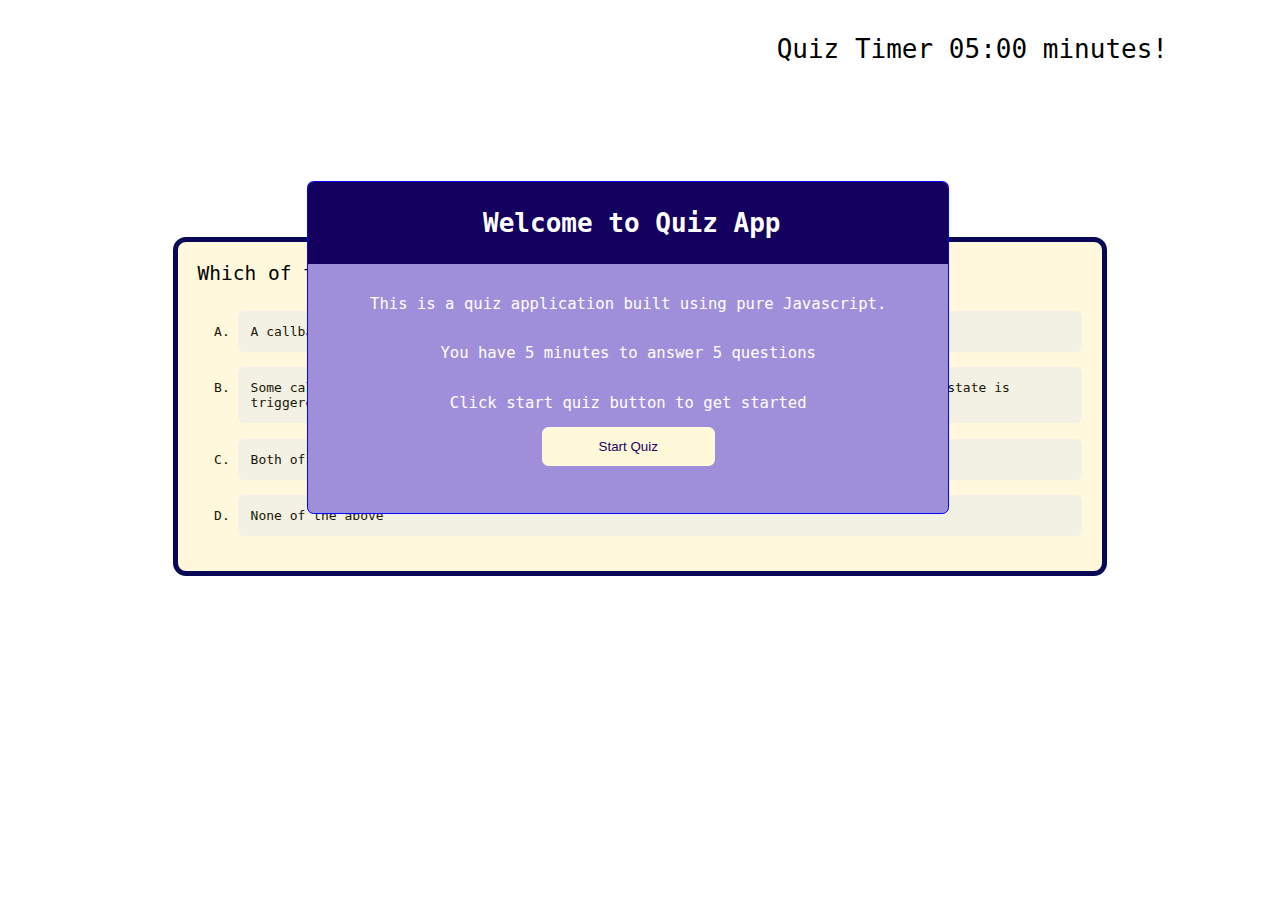
<file: index.html>
<!DOCTYPE html>
<html lang="en">
<head>
    <meta charset="UTF-8">
    <meta name="viewport" content="width=device-width, initial-scale=1.0">
    <title>Quiz App</title>
    <link rel="stylesheet" href="./css/styles.css" />
</head>
<body>
    <div class="start-timer">Quiz Timer <span id="time">05:00</span> minutes!</div>
    <div class="main-content">
        <div class="quiz-info">
            <h1>Welcome to Quiz App</h1>
            <div class="app-detail">
                <p>This is a quiz application built using pure Javascript.</p>
                <p>You have 5 minutes to answer 5 questions</p>
                <p>Click start quiz button to get started</p>
            <button class="start-quiz">Start Quiz</button>
            </div>
        </div>
        
        <div class="score-card">
            <h1 class="displayPass"></h1>
            <div class="score-details">
                <p>You have completed the quiz.</p>
            <p>You got <span class="my-score">5</span> out of <span class="total-score">5</span> questions right</p>
            <button class="restart-quiz">Restart</button>
            </div>
        </div>
        <div class="Total-Questions">
            Question<h5>1/8</h5>
        </div>
        <div class="score"></div>
        <div class="question">
            <div class="questions"></div>
            <ul class="answers">
                <li>
                    <input type="radio" name="question" id="answerA" value="">
                    <label for="answerA"></label>                  
                </li>
                <li>
                    <input type="radio" name="question" id="answerB" value="">
                    <label for="answerB"></label>                  
                </li>
                <li>
                    <input type="radio" name="question" id="answerC" value="">
                    <label for="answerC"></label>                  
                </li>
                <li>
                    <input type="radio" name="question" id="answerD" value=""> 
                    <label for="answerD"></label>
                </li>
            </ul>
            <input type="button" value="Next" id="nextQuestion">
        </div>
        
    </div>
    

    <script src="./js/app.js"></script>
</body>
</html>
</file>
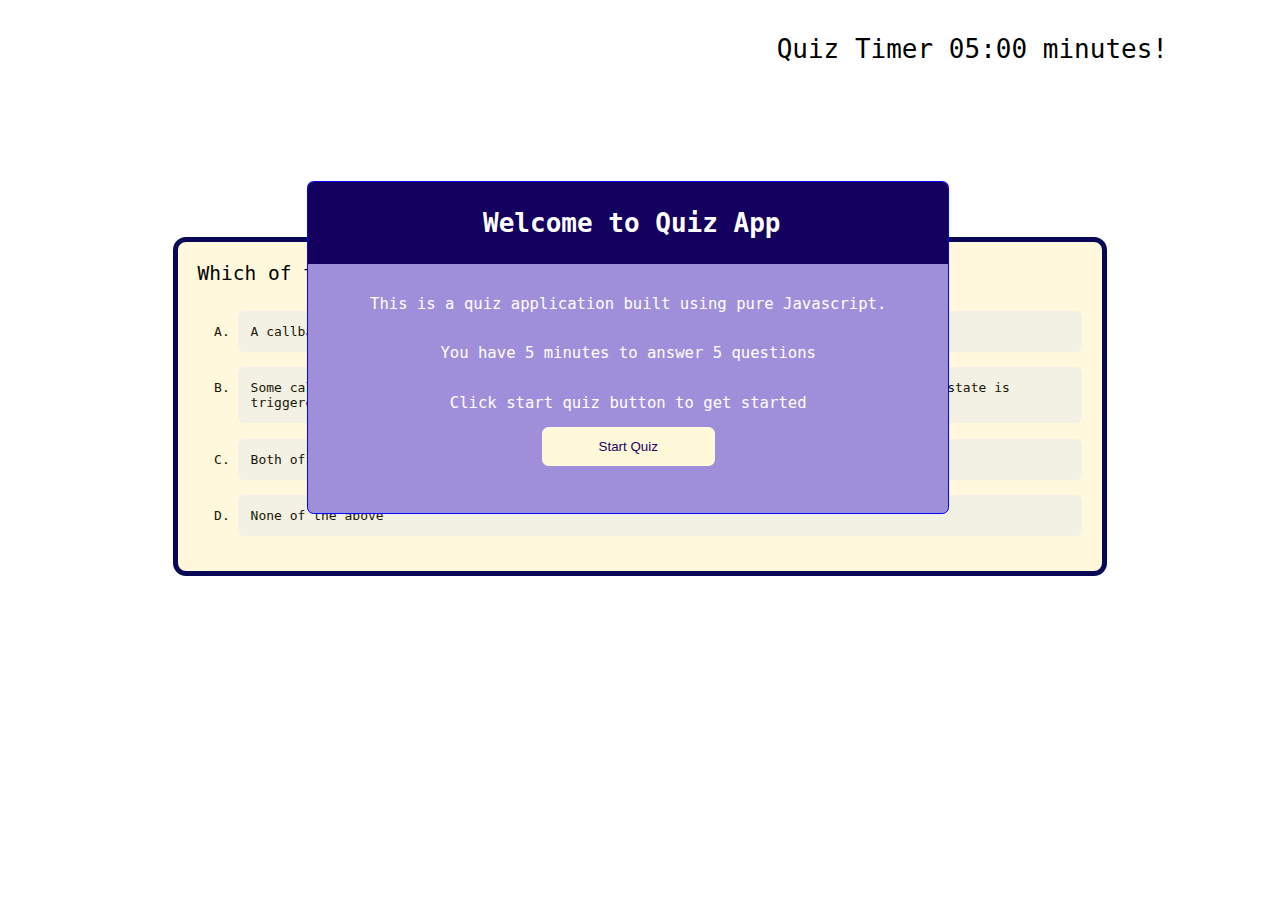
<file: app.html>
<!DOCTYPE html>
<html lang="en">
<head>
    <meta charset="UTF-8">
    <meta name="viewport" content="width=device-width, initial-scale=1.0">
    <title>Quiz App</title>
    <link rel="stylesheet" href="./css/styles.css" />
</head>
<body>
    <div class="start-timer">Quiz Timer <span id="time">05:00</span> minutes!</div>
    <div class="main-content">
        <div class="quiz-info">
            <h1>Welcome to Quiz App</h1>
            <div class="app-detail">
                <p>This is a quiz application built using pure Javascript.</p>
                <p>You have 5 minutes to answer 5 questions</p>
                <p>Click start quiz button to get started</p>
            <button class="start-quiz">Start Quiz</button>
            </div>
        </div>
        
        <div class="score-card">
            <h1 class="displayPass"></h1>
            <div class="score-details">
                <p>You have completed the quiz.</p>
            <p>You got <span class="my-score">5</span> out of <span class="total-score">5</span> questions right</p>
            <button class="restart-quiz">Restart</button>
            </div>
        </div>
        <div class="Total-Questions">
            Question<h5>1/8</h5>
        </div>
        <div class="score"></div>
        <div class="question">
            <div class="questions"></div>
            <ul class="answers">
                <li>
                    <input type="radio" name="question" id="answerA" value="">
                    <label for="answerA"></label>                  
                </li>
                <li>
                    <input type="radio" name="question" id="answerB" value="">
                    <label for="answerB"></label>                  
                </li>
                <li>
                    <input type="radio" name="question" id="answerC" value="">
                    <label for="answerC"></label>                  
                </li>
                <li>
                    <input type="radio" name="question" id="answerD" value=""> 
                    <label for="answerD"></label>
                </li>
            </ul>
            <input type="button" value="Next" id="nextQuestion">
        </div>
        
    </div>
    

    <script src="./js/app.js"></script>
</body>
</html>
</file>
<file: css/styles.css>
html, body {
    /* height: 100vh; */
    /* overflow: hidden; */
    font-style: normal;
    font-family: monospace;
}

ul li {
    /* list-style: upper-alpha;
    font-size: 1.2rem; */
    /* border: 1px solid steelblue; */
    margin-bottom: 1.2rem;
    padding: 1rem;
    background: #f3f1e4;
    border-radius: 6px;
    color: #191603;
}

/* input[type="radio"] {
    display: none;
} */

input[type="radio"]:checked+label {
    /* background-color: #080857; */
    font-weight: bold;
    color: rgb(46, 116, 223);
}
input[type="radio"] {
    display: none;
}

label {
    cursor: pointer;
    /* padding-right: 50em;
    padding-top: 0.5em;
    padding-bottom: 0.5em; */
}


ul.answers {
    list-style: upper-alpha;
}

h1 {
    background: #14005f;
    color: white;
    margin: 0;
    width: 93%;
    padding: 1em;
    /* overflow: hidden; */
    text-align: center;
}

span.my-score, .total-score {
    font-weight: 900;
    color: #51466e;
    font-size: 1em;
}

.start-timer {
    text-align: end;
    padding-right: 4em;
    font-size: 2em;
    padding-top: 1em;
}

p {
    display: inline-block;
}

.score-card, .quiz-info {
    border: 1px solid blue;
    width: 50%;
    position: absolute;
    background: #9f8fdb;
    border-radius: .5em;
    left: 24%;
    margin: 0;
    overflow: hidden;
}

.app-detail {
    width: 90%;
    margin: 0 auto;
    padding-bottom: 3em;
    font-size: 1.2rem;
    color: white;
    text-align: center;
    padding-top: 1em;
    display: block;

}

.score-details {
    width: 56%;
    /* margin: 25px; */
    /* background: yellow; */
    margin: 0 auto;
    padding-bottom: 3em;
    font-size: 1.5rem;
    color: white;
    text-align: center;
    padding-top: 1em;
}

button {
    color: #1b0063;
    width: 30%;
    padding: .9em;
    background: #fff8d9;
    border-radius: .5rem;
    outline: none;
    border: none;
    margin-top: 2em;
    cursor: pointer;
    display: block;
    margin: 0 auto;
}

.score {
    border: 1px solid;
    width: 50%;
    z-index: 1000;
    height: 30vh;
    position: absolute;
    left: 25%;
    background: #271b55;
    color: white;
    font-size: 2em;
    border-radius: 10px;
    text-align: center;
    top: 30%;
    display: none;
    padding-top: 5em;
}

.main-content {
    width: 100%;
    padding-top: 9em;
}

.question {
    width: 70%;
    /* border: 1px solid; */
    margin: 0 auto;
    background-color: cornsilk;
    padding: 1.5rem;
    border-radius: 1rem;
    border: 5px solid #080857;
}

.Total-Questions {
    text-align: center;
    font-size: 2em;
    margin-bottom: 1em;
}

.questions {
    font-size: 1.5em;
    padding-bottom: 1rem;
}

.question #nextQuestion {
    margin: 10px auto;
    display: block;
    margin-top: 30px;
}

input#nextQuestion {
    width: 18%;
    padding: .5rem;
    font-size: 1.2rem;
    border-radius: 15px;
    background: #0d035b;
    color: #fff;
    border: none;
    outline: none;
    cursor: pointer;
}
</file>
